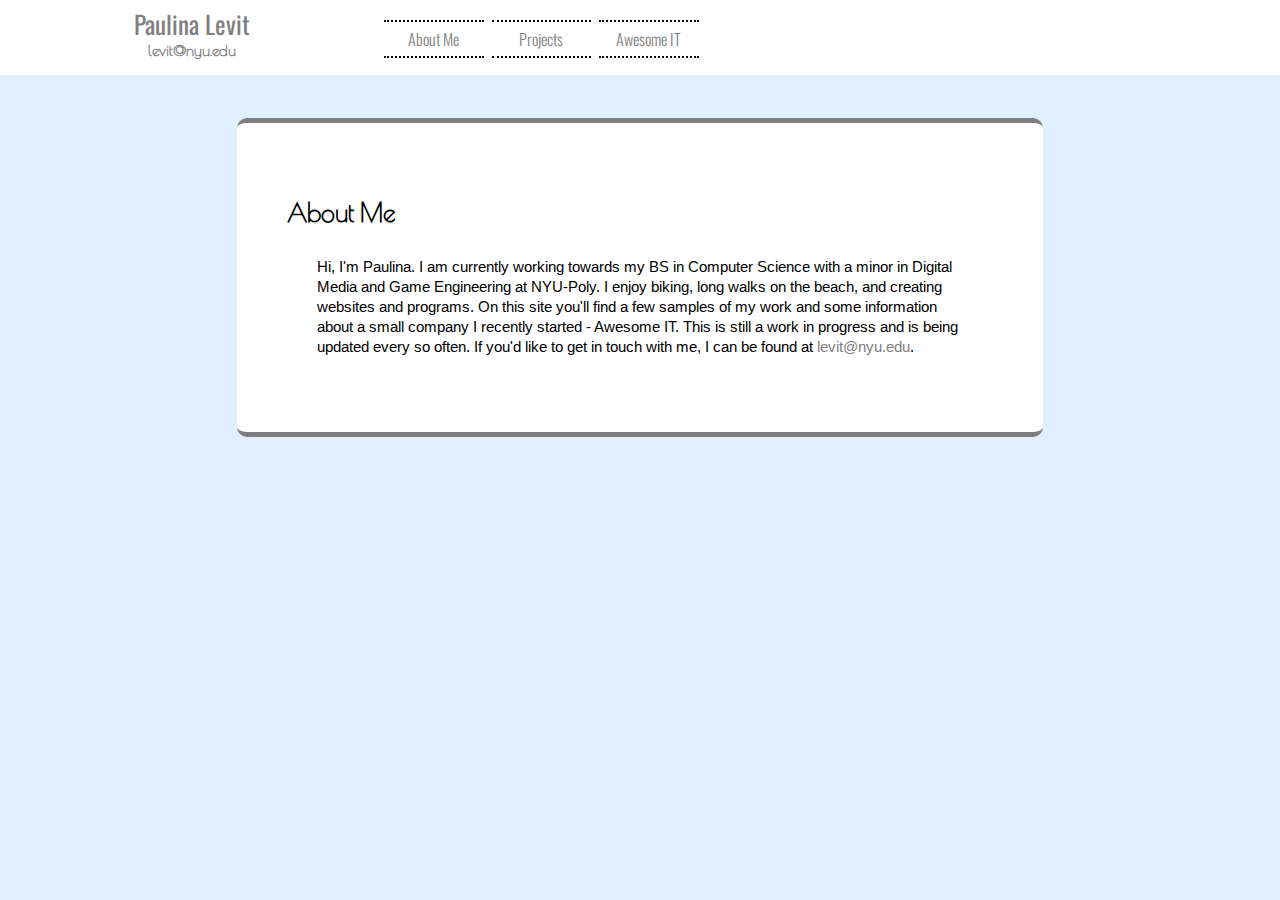
<file: index.html>
<!DOCTYPE html>
<html>
<head>
	<title>Paulina Levit - Portfolio</title>
	<link rel="stylesheet" type="text/css" href="styles.css">
	<link href='http://fonts.googleapis.com/css?family=Poiret+One|Oswald:400,300|Arimo' rel='stylesheet' type='text/css'>
</head>
<body>
<div class="website-header website-header-text">
<a href='http://paulinalevit.me'>Back to paulinalevit.me!</a>
</div>
<div class="header">
	<div class="title">
		<div class="title-top-text">
			<a href="#">Paulina Levit</a>
		</div>
		<div class="title-bottom-text">
			<a href="mailto:levit@nyu.edu">levit@nyu.edu</a>
		</div>
	</div>
	<div class="navigation">
		<div class="nav-item">
		<a href="#">About Me</a>
		</div>
		<div class="nav-item">
		<a href="projects.html">Projects</a>
		</div>
		<div class="nav-item">
		<a href="ait.html">Awesome IT</a>
		</div>
	</div>
</div>
<div class="main" id="about-me">
	<div class="about-me">
		<div class="about-me-title">
		About Me
		</div>
		<div class="about-me-body">
		Hi, I'm Paulina. I am currently working towards my BS in Computer Science with a minor in Digital Media and Game Engineering at NYU-Poly. I enjoy biking, long walks on the beach, and creating websites and programs. On this site you'll find a few samples of my work and some information about a small company I recently started - Awesome IT. This is still a work in progress and is being updated every so often. If you'd like to get in touch with me, I can be found at <a href="mailto:levit@nyu.edu">levit@nyu.edu</a>.
		</div>
	</div>
</div>
</body>
</html>
</file>
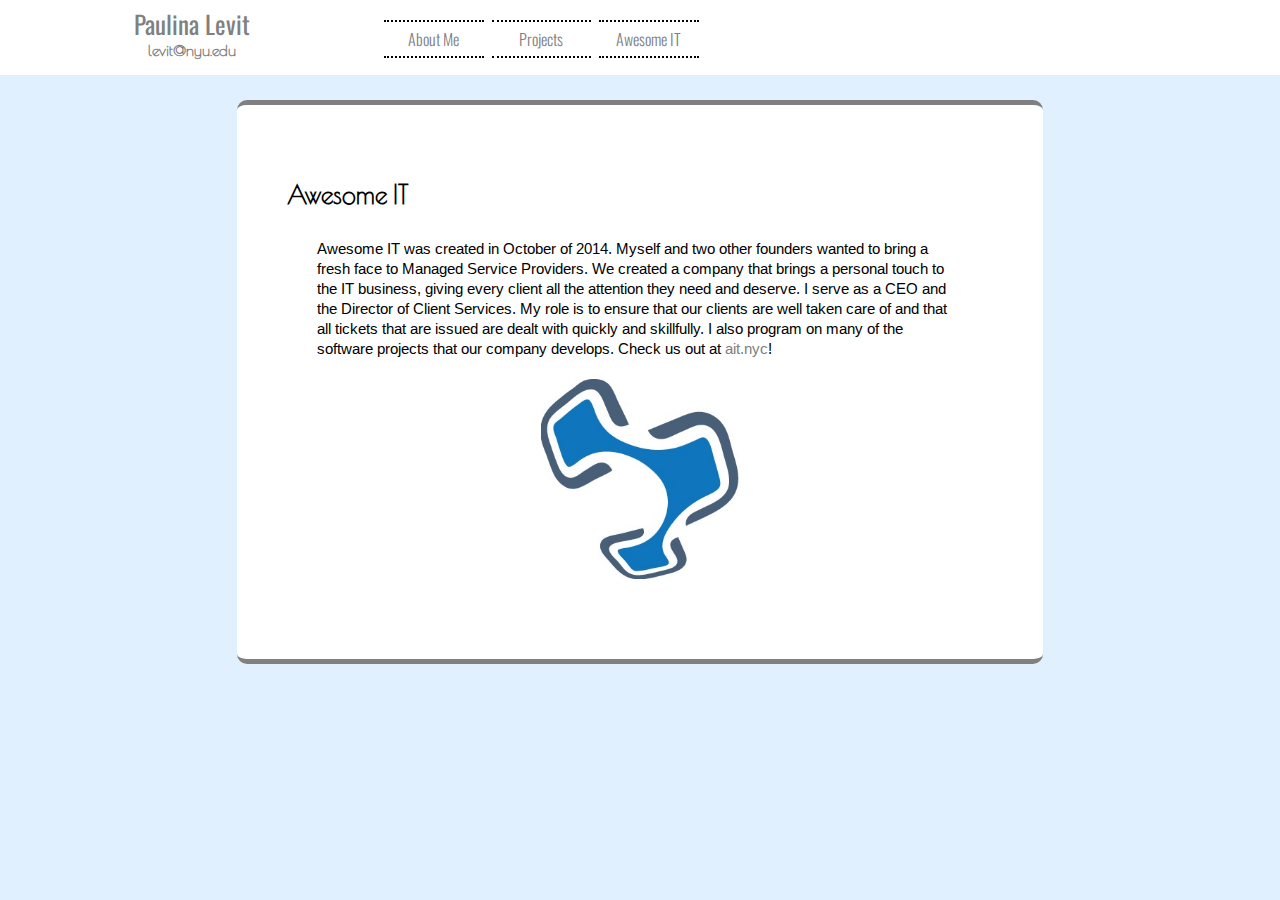
<file: ait.html>
<!DOCTYPE html>
<html>
<head>
	<title>Paulina Levit - AIT</title>
	<link rel="stylesheet" type="text/css" href="styles.css">
	<link href='http://fonts.googleapis.com/css?family=Poiret+One|Oswald:400,300|Arimo' rel='stylesheet' type='text/css'>
</head>
<body>
<div class="header">
	<div class="title">
		<div class="title-top-text">
			<a href="/">Paulina Levit</a>
		</div>
		<div class="title-bottom-text">
			<a href="mailto:levit@nyu.edu">levit@nyu.edu</a>
		</div>
	</div>
	<div class="navigation">
		<div class="nav-item">
		<a href="/">About Me</a>
		</div>
		<div class="nav-item">
		<a href="projects.html">Projects</a>
		</div>
		<div class="nav-item">
		<a href="#">Awesome IT</a>
		</div>
	</div>
</div>
<div class="main">
<div class="ait" id="ait">
		<div class="ait-title">
		Awesome IT
		</div>
		<div class="ait-body">
			Awesome IT was created in October of 2014. Myself and two other founders wanted to bring a fresh face to Managed Service Providers. We created a company that brings a personal touch to the IT business, giving every client all the attention they need and deserve. I serve as a CEO and the Director of Client Services. My role is to ensure that our clients are well taken care of and that all tickets that are issued are dealt with quickly and skillfully. I also program on many of the software projects that our company develops. Check us out at <a href="http://ait.nyc">ait.nyc</a>!<br><br>
			<center><img height="200px" src=ait.jpg></center>
		</div>
	</div>
</div>
</body>
</html>
</file>
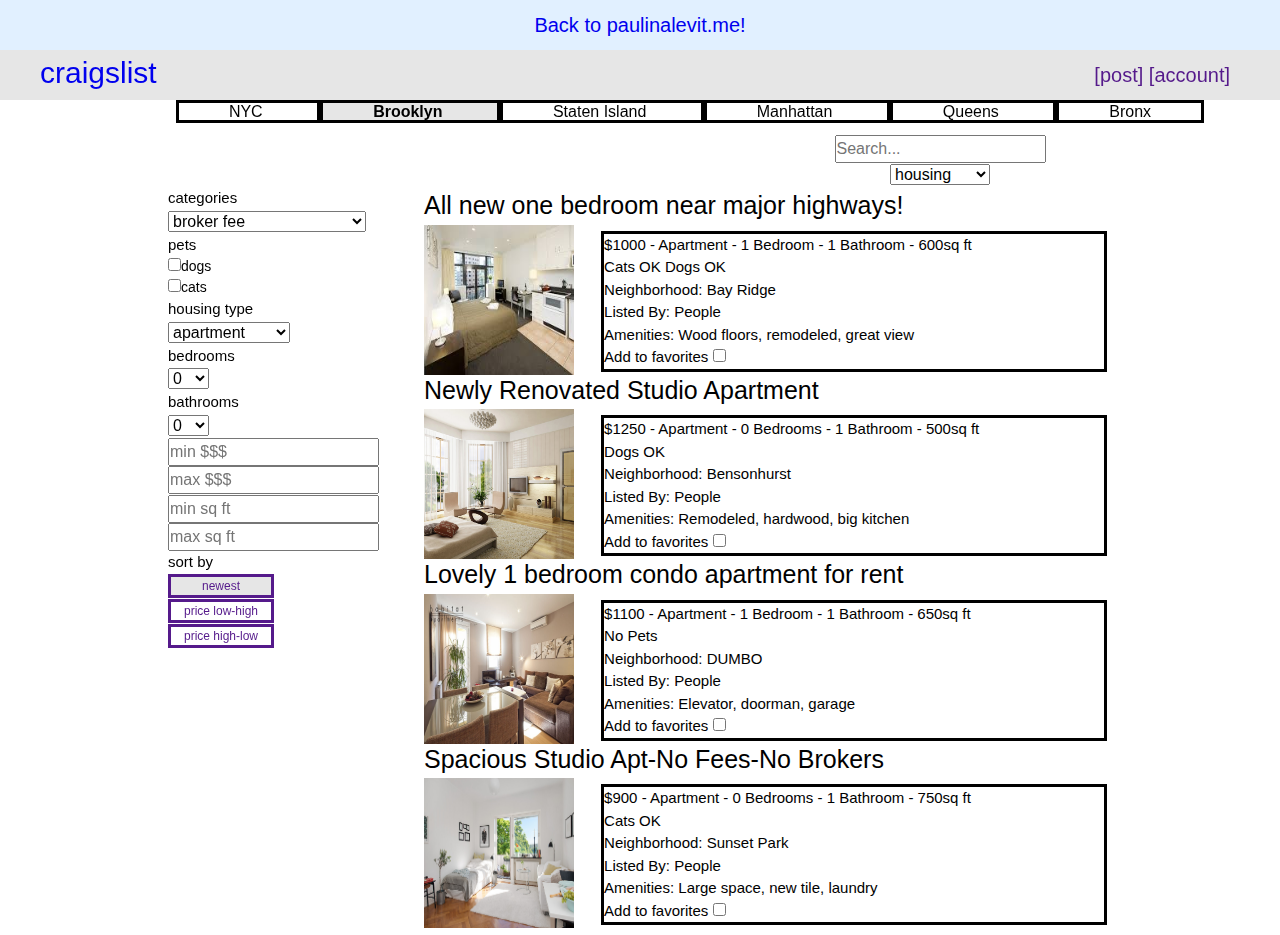
<file: housing-item.html>
<!DOCTYPE html>
<html>
<head>
	<meta charset="utf-8"> 
	<title>craigslist housing search</title>
	<link rel="stylesheet" type="text/css" href="styles\styles.css">
</head>
<body>
<div class="website-header">
<div class="website-header-text">
<a href='http://paulinalevit.me'>Back to paulinalevit.me!</a>
</div>
</div>
<div class="header-cont">
<div class="header">
<div class="header-text"> <a href="craigslist.html">craigslist</a></div>
<div class="account"> <a href="">[post]</a> <a href="">[account]</a> </div>
<!-- <div class="account"> <a href="">[account]</a> </div> -->
</div>

<nav class="city-navigation">
            <a class="nav-item" href="">
                NYC
            </a>    
            <a class="nav-item nav-in-use" href="">
                Brooklyn
            </a>    
            <a class="nav-item" href="">
                Staten Island
            </a> 
            <a class="nav-item" href="">
                Manhattan
            </a> 
            <a class="nav-item" href="">
                Queens
            </a> 
            
            <a class="nav-item" href="">
                Bronx
            </a>    
        </nav>
</div>
<div class="search-section-page">
        <input type="text" placeholder="Search...">
        <form action="">
            <select name="categories">
            <option value="community">community</option>
            <option value="events">events</option>
            <option value="gigs">gigs</option>
            <option value="housing" selected>housing</option>
            <option value="jobs">jobs</option>
            <option value="personals">personals</option>
            <option value="resumes">resumes</option>
            <option value="for sale">for sale</option>
            <option value="services">services</option>
            </select>
        </form>
</div>
<div class="container3">
<div class="sub-container-left2">
	<h3> categories </h3>
            <form>
            <select name="categories">
            <option>broker fee</option>
            <option>no broker fee</option>
            <option>by owner</option>
            <option>registration fee</option>
            <option>wanted</option>
            <option>housing swap</option>
            <option>office & commercial</option>
            <option>parking & storage</option>
            <option>real estate for sale</option>
            <option>real estate wanted</option>
            <option>room/share</option>
            <option>room/share wanted</option>
            <option>sublet/temporary</option>
            <option>sublet/temporary wanted</option>
            <option>vacation rentals</option>
            <option>select all</option>
            </form>
            </select>
    <h3> pets </h3>
    <form>
    <h4>
    <input type="checkbox">dogs<br>
    <input type="checkbox">cats<br>
    </h4>
    </form>
    <h3> housing type </h3>
    <form>
            <select name="categories">
            <option>apartment</option>
            <option>condo</option>
            <option>cottage/cabin</option>
            <option>duplex</option>
            <option>flat</option>
            <option>house</option>
            <option>in-law</option>
            <option>loft</option>
            <option>townhouse</option>
            <option>manufactured</option>
            <option>assisted living</option>
            <option>land</option>
            <option>select all</option>
            </select>
    </form>
    <h3> bedrooms </h3>
    <form>
        <select name="bedrooms">
        <option>0</option>
        <option>1</option>
        <option>2</option>
        <option>3</option>
        <option>4</option>
        <option>5</option>
        <option>6</option>
        <option>7+</option>
        </select>
    </form>
    <h3> bathrooms</h3>
    <form>
        <select name="bathrooms">
        <option>0</option>
        <option>1</option>
        <option>2</option>
        <option>3</option>
        <option>4</option>
        <option>5</option>
        <option>6</option>
        <option>7+</option>
        </select>
    </form>
    <input type="text" placeholder="min $$$">
    <input type="text" class="text" placeholder="max $$$">

    <input type="text" placeholder="min sq ft">
    <input type="text" placeholder="max sq ft">
    <h3> sort by </h3>
    <nav class="categories-pt-2">
        <ul>
        <li><a class="category-pt-3 nav-in-use" href="">
            <h6>newest</h6>
        </a></li>
        <li><a class="category-pt-3" href="">
            <h6>price low-high</h6>
        </a></li>
        <li><a class="category-pt-3" href="">
            <h6>price high-low</h6>
        </a></li>
        </ul>
    </nav>
</div>
<div class="sub-container-right2">
	<div class="item">
		<h2>All new one bedroom near major highways!</h2>
		<div class="item-photo">
			<img height="150px" width="150px" src="images\apt1.jpe">
		</div>
		<div class="item-description">
			<p>
			$1000 - Apartment - 1 Bedroom - 1 Bathroom - 600sq ft
			</p>
			<p>
			Cats OK Dogs OK
			</p>
			<p>
			Neighborhood: Bay Ridge
			</p>
			<p>
			Listed By: People
			</p>
			<p>
			Amenities: Wood floors, remodeled, great view
			</p>
			<p>
			Add to favorites <input type="checkbox">
			</p>
		</div>
	</div>
	<div class="item">
		<h2>Newly Renovated Studio Apartment</h2>
		<div class="item-photo">
			<img height="150px" width="150px" src="images\apt2.jpg">
		</div>
		<div class="item-description">
			<p>
			$1250 - Apartment - 0 Bedrooms - 1 Bathroom - 500sq ft
			</p>
			<p>
			Dogs OK
			</p>
			<p>
			Neighborhood: Bensonhurst
			</p>
			<p>
			Listed By: People
			</p>
			<p>
			Amenities: Remodeled, hardwood, big kitchen
			</p>
			<p>
			Add to favorites <input type="checkbox">
			</p>
		</div>
	</div>
	<div class="item">
		<h2> Lovely 1 bedroom condo apartment for rent</h2>
		<div class="item-photo">
			<img height="150px" width="150px" src="images\apt3.jpg">
		</div>
		<div class="item-description">
			<p>
			$1100 - Apartment - 1 Bedroom - 1 Bathroom - 650sq ft
			</p>
			<p>
			No Pets
			</p>
			<p>
			Neighborhood: DUMBO
			</p>
			<p>
			Listed By: People
			</p>
			<p>
			Amenities: Elevator, doorman, garage
			</p>
			<p>
			Add to favorites <input type="checkbox">
			</p>
		</div>
	</div>
	<div class="item">
		<h2>Spacious Studio Apt-No Fees-No Brokers</h2>
		<div class="item-photo">
			<img height="150px" width="150px" src="images\apt4.jpg">
		</div>
		<div class="item-description">
			<p>
			$900 - Apartment - 0 Bedrooms - 1 Bathroom - 750sq ft
			</p>
			<p>
			Cats OK
			</p>
			<p>
			Neighborhood: Sunset Park
			</p>
			<p>
			Listed By: People
			</p>
			<p>
			Amenities: Large space, new tile, laundry
			</p>
			<p>
			Add to favorites <input type="checkbox">
			</p>
		</div>
	</div>
</div>
</div>
<html>
<head>
</file>
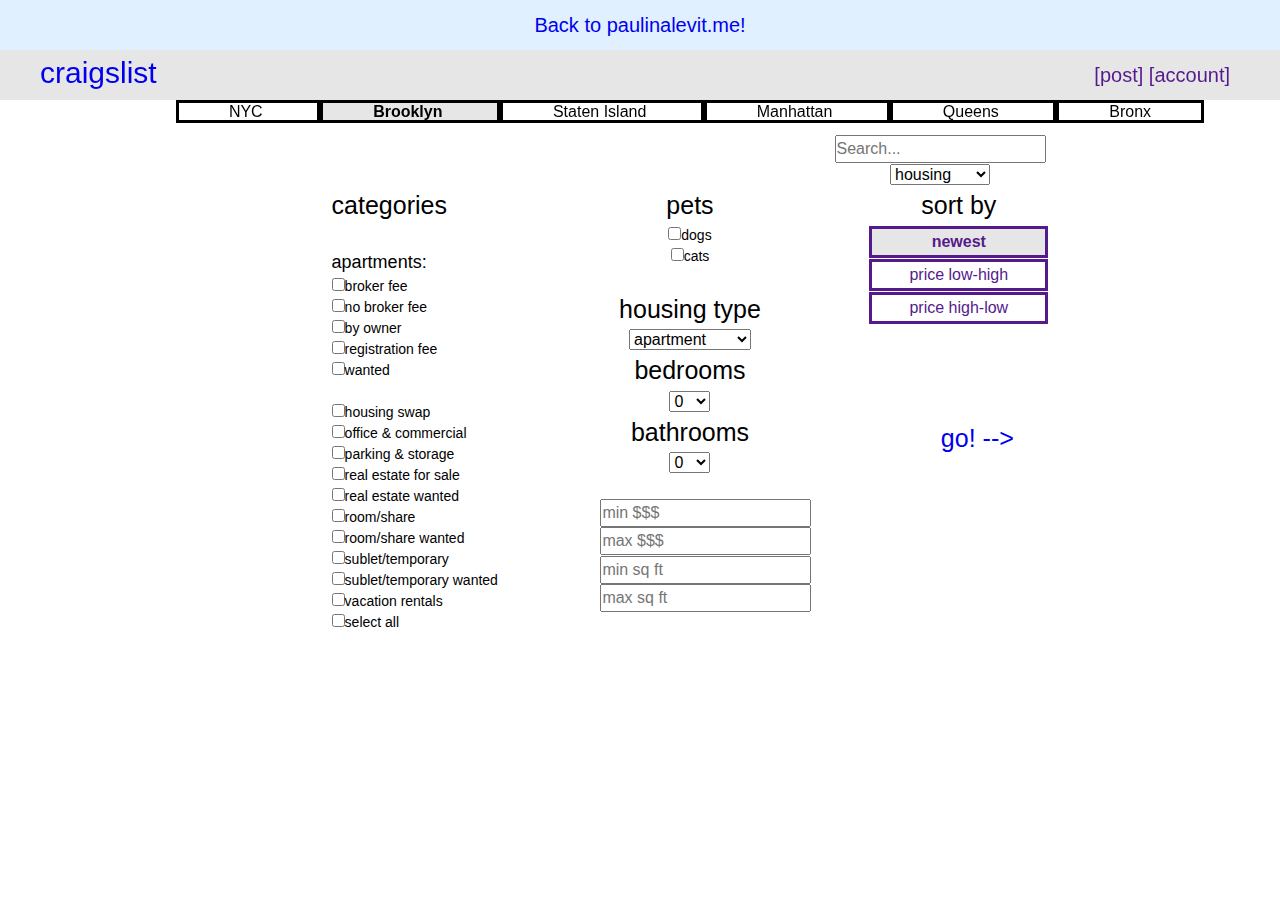
<file: housing-main.html>
<!DOCTYPE html>
<html>
<head>
	<meta charset="utf-8"> 
	<title>
		craigslist-housing
	</title>
	<link rel="stylesheet" type="text/css" href="styles\styles.css">
</head>
<body>
<div class="website-header website-header-text">
<a href='http://paulinalevit.me'>Back to paulinalevit.me!</a>
</div>
<div class="header-cont">
<div class="header">
<div class="header-text"> <a href="craigslist.html">craigslist</a></div>
<div class="account"> <a href="">[post]</a> <a href="">[account]</a></div>
<!-- <div class="account"> <a href="">[account]</a> </div> -->
</div>

<nav class="city-navigation">
            <a class="nav-item" href="">
                NYC
            </a>    
            <a class="nav-item nav-in-use" href="">
                Brooklyn
            </a>    
            <a class="nav-item" href="">
                Staten Island
            </a>
            <a class="nav-item" href="">
                Manhattan
            </a> 
            <a class="nav-item" href="">
                Queens
            </a> 
             
            <a class="nav-item" href="">
                Bronx
            </a>    
        </nav>
</div>
<div class="search-section-page">
        <input type="text" placeholder="Search...">
        <form action="">
            <select name="categories">
            <option value="community">community</option>
            <option value="events">events</option>
            <option value="gigs">gigs</option>
            <option value="housing" selected>housing</option>
            <option value="jobs">jobs</option>
            <option value="personals">personals</option>
            <option value="resumes">resumes</option>
            <option value="for sale">for sale</option>
            <option value="services">services</option>
            </select>
        </form>
    </div>

<div class="container2">
<div class="sub-container-left">
    <h2> categories </h2>
    <br>
        <h5>apartments:</h5>
            <form>
            <h4>
            <input type="checkbox">broker fee<br>
            <input type="checkbox">no broker fee<br>
            <input type="checkbox">by owner<br>
            <input type="checkbox">registration fee<br>
            <input type="checkbox">wanted<br><br>
            <input type="checkbox">housing swap<br>
            <input type="checkbox">office & commercial<br>
            <input type="checkbox">parking & storage<br>
            <input type="checkbox">real estate for sale<br>
            <input type="checkbox">real estate wanted<br>
            <input type="checkbox">room/share<br>
            <input type="checkbox">room/share wanted<br>
            <input type="checkbox">sublet/temporary<br>
            <input type="checkbox">sublet/temporary wanted<br>
            <input type="checkbox">vacation rentals<br>
            <input type="checkbox">select all
            </h4>
            </form>
</div>
<div class="sub-container-mid">
    <h2> pets </h2>
    <form>
    <h4>
    <input type="checkbox">dogs<br>
    <input type="checkbox">cats<br>
    </h4>
    </form>
    <br>
    <h2> housing type </h2>
    <form>
            <select name="categories">
            <option>apartment</option>
            <option>condo</option>
            <option>cottage/cabin</option>
            <option>duplex</option>
            <option>flat</option>
            <option>house</option>
            <option>in-law</option>
            <option>loft</option>
            <option>townhouse</option>
            <option>manufactured</option>
            <option>assisted living</option>
            <option>land</option>
            <option>select all</option>
            </select>
    </form>
    <h2> bedrooms </h2>
    <form>
        <select name="bedrooms">
        <option>0</option>
        <option>1</option>
        <option>2</option>
        <option>3</option>
        <option>4</option>
        <option>5</option>
        <option>6</option>
        <option>7+</option>
        </select>
    </form>
    <h2> bathrooms</h2>
    <form>
        <select name="bathrooms">
        <option>0</option>
        <option>1</option>
        <option>2</option>
        <option>3</option>
        <option>4</option>
        <option>5</option>
        <option>6</option>
        <option>7+</option>
        </select>
    </form>
    <br>
    <input type="text" placeholder="min $$$">
    <input type="text" class="text" placeholder="max $$$">

    <input type="text" placeholder="min sq ft">
    <input type="text" placeholder="max sq ft">
</div>
<div class="sub-container-right">
    <h2> <center>sort by </center></h2>
    <nav class="categories-pt-2">
        <ul>
        <li><a class="category-pt-2 nav-in-use" href="">
            newest
        </a></li>
        <li><a class="category-pt-2" href="">
            price low-high
        </a></li>
        <li><a class="category-pt-2" href="">
            price high-low
        </a></li>
        </ul>
    </nav>
    <br><br><br><br>
    <a class="go" href="housing-item.html">go! --></a>
</div>
</div>
</body>
</html>
</file>
<file: styles.css>
* {
	text-decoration: none;
	margin: 0;
	padding: 0;
}

body {
	background-color: #E1F0FF;

}

.main {
	width: 70%;
	margin-top: 100px;
	margin-left: 15%;
	margin-bottom: 50px;
}

.header {
	width: 100%;
	position: fixed;
	top: 0px;
	height: 75px;
	opacity: 1;
	z-index: 1;
	background-color: white;

}

.title {
	width: 30%;
	position: absolute;
}

.title-top-text {
	font-size: 25px;
	text-align: center;
	margin-top: 5px;
	font-family: 'Oswald';
	height: 60%;
}

.title-bottom-text {
	font-size: 15px;
	text-align: center;
	font-family: 'Poiret One';
	height: 30%;
	font-weight: bold;
}

.navigation {
	width: 70%;
	margin-left: 30%;
}

.nav-item {
	position: relative;
	text-align: center;
	margin-top: 20px;
	padding: 5px;
	margin-right: 8px;
	border-top-style: dotted;
	border-bottom-style: dotted;
	border-width: 2px;
	font-family: 'Oswald';
	font-weight: 300;
	width: 10%;
	float: left;
}

.about-me {
	width: 90%;
	margin-left: 5%;
	margin-top: 10px;
	margin-bottom: 30px;
	border-radius: 10px;
	background-color: white;
	border-top-style: solid;
	border-bottom-style: solid;
	border-width: 5px;
	border-color: grey;
}

.about-me-title {
	margin-left: 50px;
	margin-bottom: 30px;
	margin-top: 75px;
	font-size: 25px;
	font-family: 'Poiret One';
	font-weight: bolder;
}

.about-me-body {
	width: 80%;
	margin-left: 10%;
	margin-bottom: 75px;
	font-family: 'Arimo';
	font-size: 15px;
	line-height: 20px;
}

.projects {
	width: 90%;
	margin-left: 5%;
	margin-top: 150px;
	border-radius: 10px;
	background-color: white;
	border-top-style: solid;
	border-bottom-style: solid;
	border-width: 5px;
	border-color: grey;
}

.projects-title {
	margin-left: 50px;
	margin-bottom: 30px;
	margin-top: 75px;
	font-size: 25px;
	font-family: 'Poiret One';
	font-weight: bolder;
}

.projects-body {
	font-family: 'Arimo';
	width: 80%;
	margin-left: 10%;
	margin-bottom: 75px;
	font-size: 15px;
	line-height: 20px;
}

.projects-images {
	width: 120%;
	margin-left: -40px;
	margin-top: 20px;
}

.img {
	width: 250px;
	height: 150px;
	border-width: 1px;
	border-style: solid;
}

a {
	color: grey;
}

.clash {
	margin-bottom: 50px;
}

.ait {
	width: 90%;
	margin-left: 5%;
	margin-top: 20px;
	margin-bottom: 75px;
	border-radius: 10px;
	background-color: white;
	border-top-style: solid;
	border-bottom-style: solid;
	border-width: 5px;
	border-color: grey;
}

.ait-title {
	margin-left: 50px;
	margin-bottom: 30px;
	margin-top: 75px;
	font-size: 25px;
	font-family: 'Poiret One';
	font-weight: bolder;	
}

.ait-body {
	font-family: 'Arimo';
	width: 80%;
	margin-left: 10%;
	margin-bottom: 75px;
	font-size: 15px;
	line-height: 20px;
}
</file>
